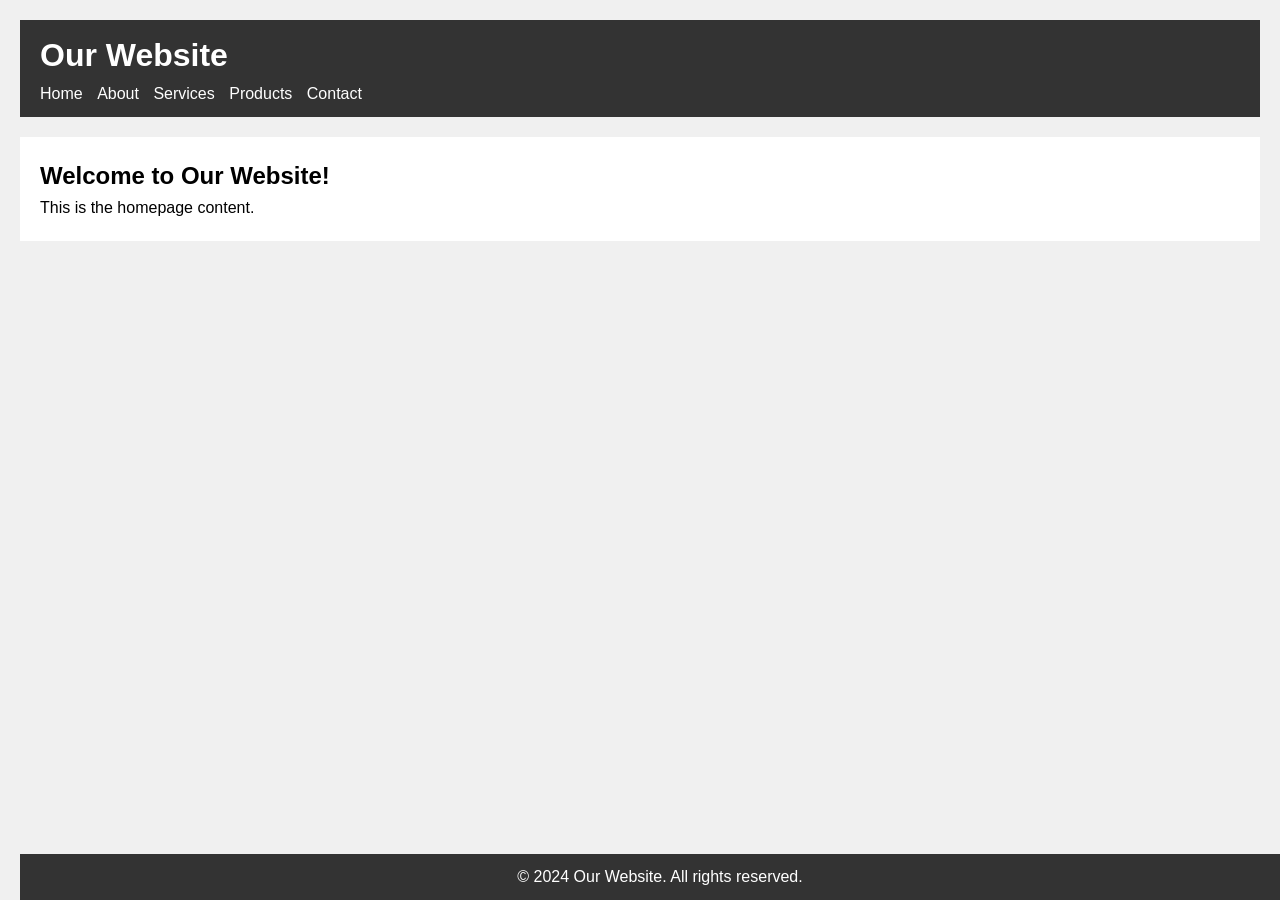
<file: day43/index.html>
<!DOCTYPE html>
<html lang="en">
<head>
    <meta charset="UTF-8">
    <meta name="viewport" content="width=device-width, initial-scale=1.0">
    <title>Home Page</title>
    <link rel="stylesheet" href="styles.css">
</head>
<body>
    <header>
        <h1>Our Website</h1>
        <nav>
            <ul>
                <li><a href="index.html">Home</a></li>
                <li><a href="about.html">About</a></li>
                <li><a href="services.html">Services</a></li>
                <li><a href="products.html">Products</a></li>
                <li><a href="contact.html">Contact</a></li>
            </ul>
        </nav>
    </header>

    <section class="content">
        <h2>Welcome to Our Website!</h2>
        <p>This is the homepage content.</p>
    </section>

    <footer>
        <p>&copy; 2024 Our Website. All rights reserved.</p>
    </footer>
</body>
</html>
</file>
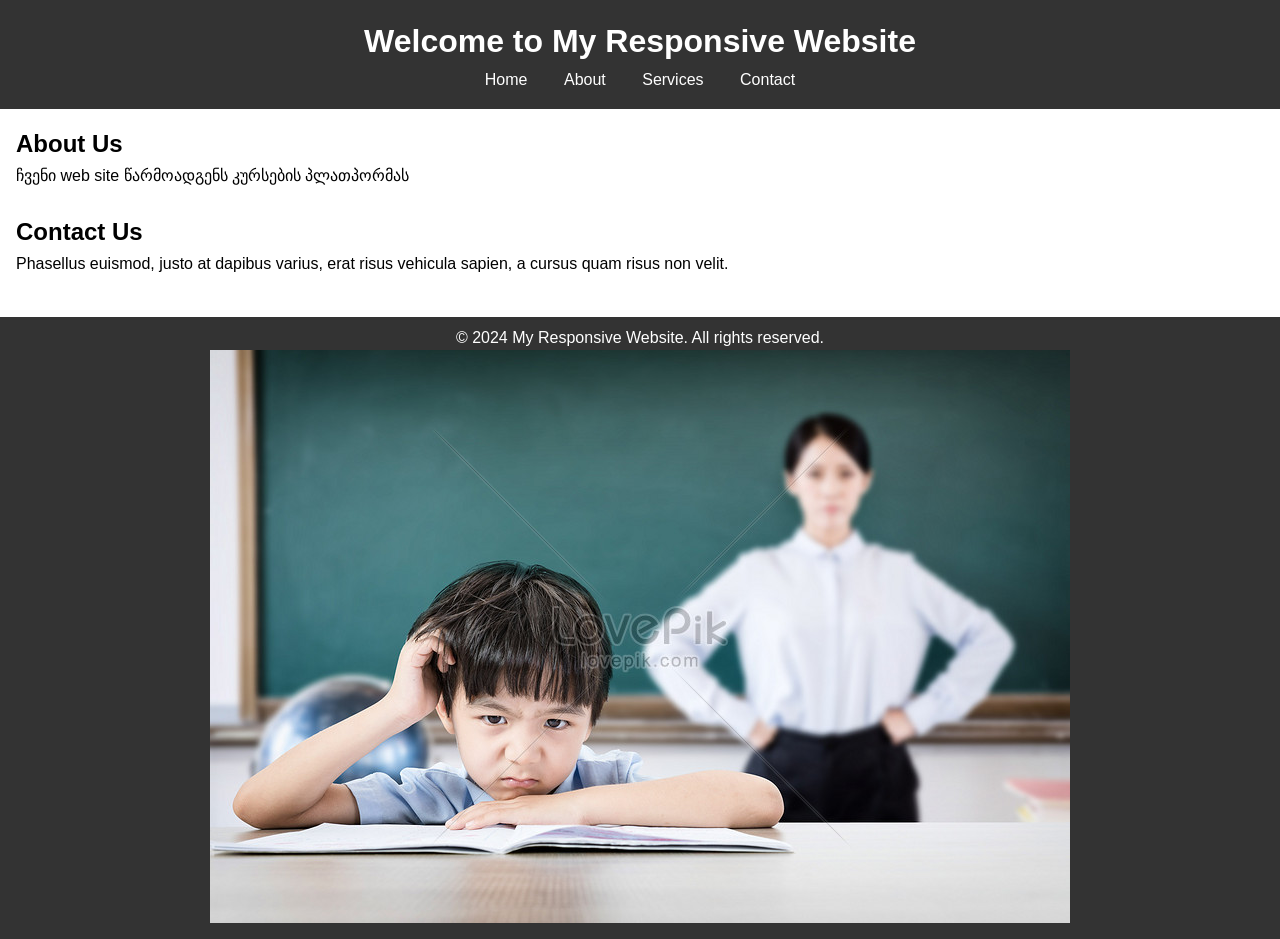
<file: day73/index.html>
<!DOCTYPE html>
<html lang="en">
<head>
    <meta charset="UTF-8">
    <meta name="viewport" content="width=device-width, initial-scale=1.0">
    <title>Responsive Website Example</title>
    <link rel="stylesheet" href="styles.css">
</head>
<body>
    <header>
        <h1>Welcome to My Responsive Website</h1>
        <nav>
            <ul>
                <li><a href="#">Home</a></li>
                <li><a href="#">About</a></li>
                <li><a href="#">Services</a></li>
                <li><a href="#">Contact</a></li>
            </ul>
        </nav>
    </header>

    <main>
        <section>
            <h2>About Us</h2>
            <p>ჩვენი web site წარმოადგენს კურსების პლათპორმას</p>
        </section>

        
           
         </section>

        <section>
            <h2>Contact Us</h2>
            <p>Phasellus euismod, justo at dapibus varius, erat risus vehicula sapien, a cursus quam risus non velit.</p>
        </section>
    </main>

    <footer>
        <p>&copy; 2024 My Responsive Website. All rights reserved.</p>
    <img src="8309.jpg_wh860.jpg" alt="">
    </footer>
</body>
</html>
</file>
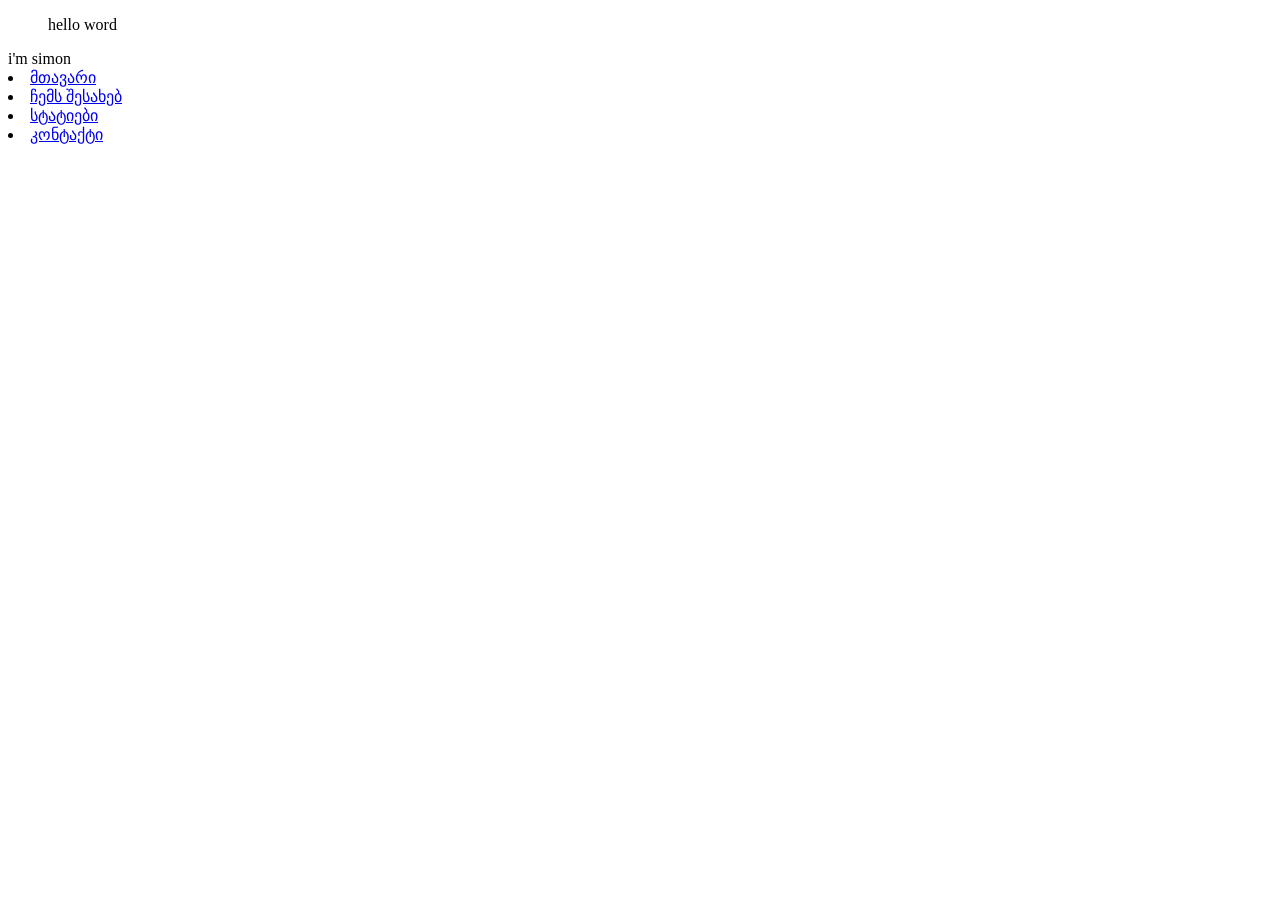
<file: day20/homework20-1.html>
<!DOCTYPE html>
<html lang="en">
 <meta http-equiv="X-UA-Compatible" content="IE=7">

 <meta name="description" content="my portfolio">

 <ul>hello word</ul>

      </ul>i'm simon</ul>


      <li><a href="#home">მთავარი</a></li>
                <li><a href="#about">ჩემს შესახებ</a></li>
                <li><a href="#articles">სტატიები</a></li>
                <li><a href="#contact">კონტაქტი</adf\
</file>
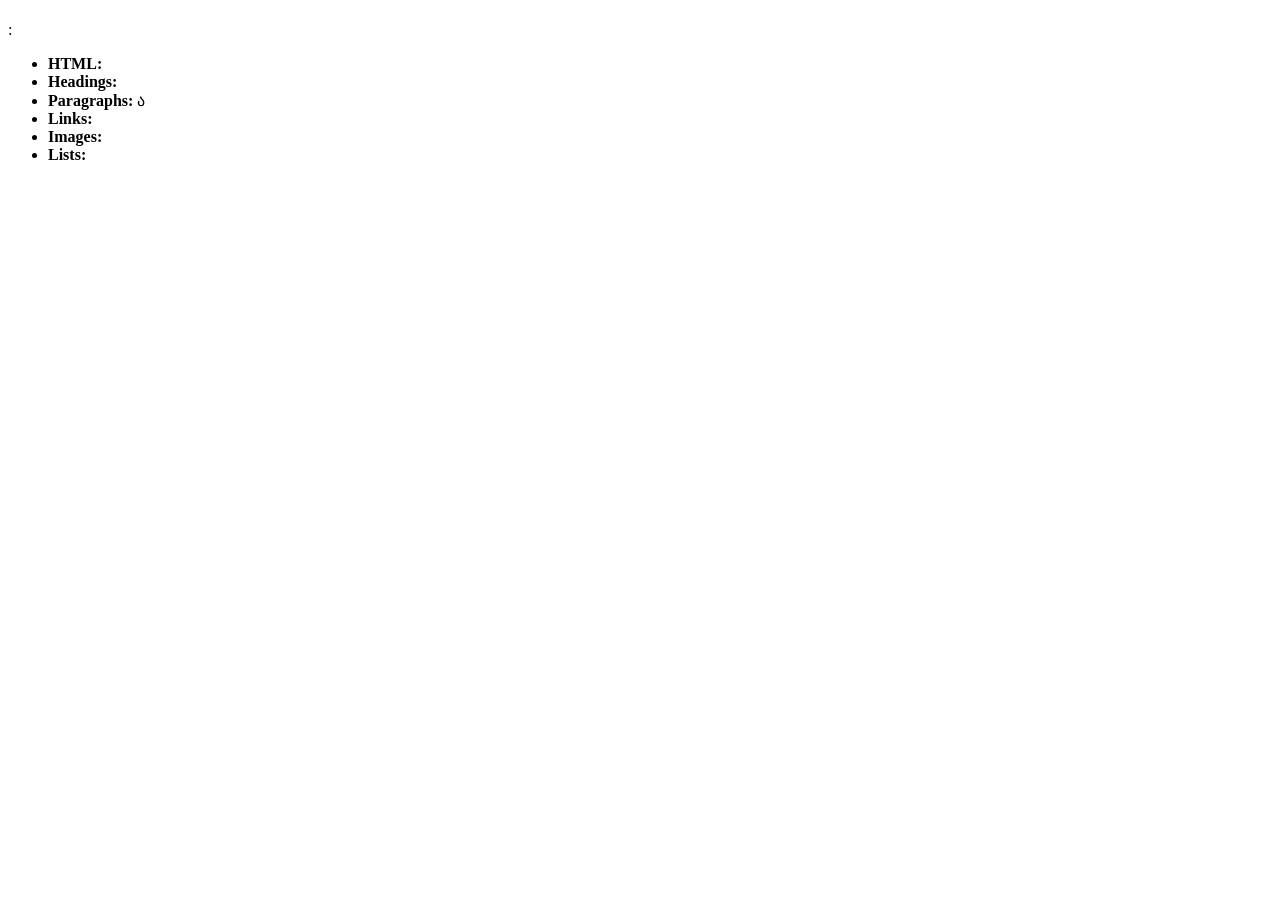
<file: day24/homework24-1.html>
<!DOCTYPE html>
<html lang="en">
<head>
    <meta charset="UTF-8">
    <meta name="viewport" content="width=device-width, initial-scale=1.0">
    <title>Today's Learning</title>
</head>
<body>
    <h1> </h1>
    <p>: </p>
    <ul>
        <li><strong>HTML:</strong> </li>
        <li><strong>Headings:</strong> </li>
        <li><strong>Paragraphs:</strong> ა</li>
        <li><strong>Links:</strong> </li>
        <li><strong>Images:</strong> </li>
        <li><strong>Lists:</strong> </li>
    </ul>
</body>
</html>
</file>
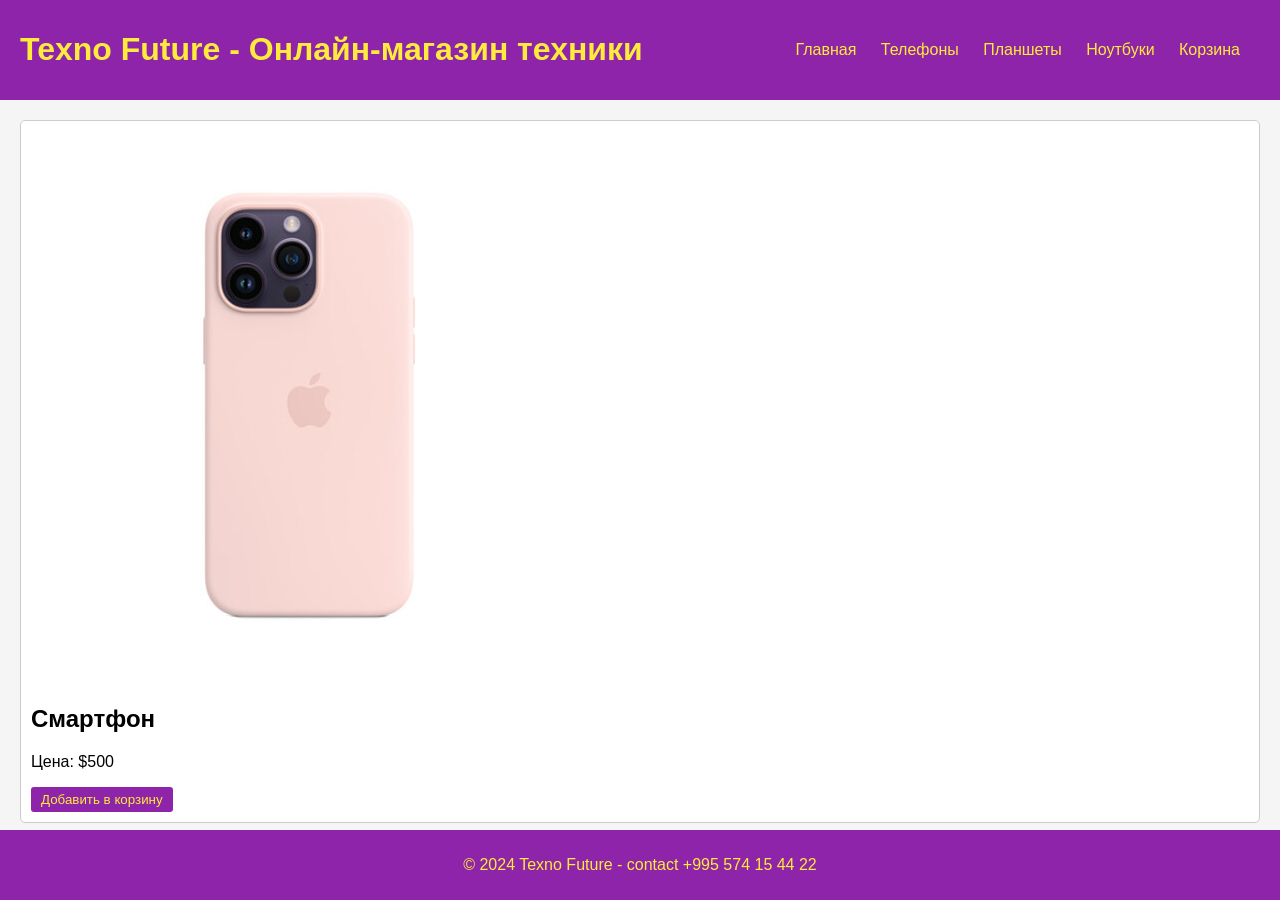
<file: day31/homework31-1.html>
<!DOCTYPE html>
<html lang="en">
<head>
    <meta charset="UTF-8">
    <meta name="viewport" content="width=device-width, initial-scale=1.0">
    <title>Texno Future - Онлайн-магазин техники</title>
    <link rel="stylesheet" href="homework31-2.css">
</head>
<body>
    <header>
        <h1>Texno Future - Онлайн-магазин техники</h1>
        <nav>
            <ul>
                <li><a href="#">Главная</a></li>
                <li><a href="#">Телефоны</a></li>
                <li><a href="#">Планшеты</a></li>
                <li><a href="#">Ноутбуки</a></li>
                <li><a href="#" id="cart">Корзина</a></li>
            </ul>
        </nav>
    </header>
    
    <main>
        <section id="products">
            <!-- Products will be dynamically added here via JavaScript -->
        </section>
    </main>

    <footer>
        <p>&copy; 2024 Texno Future - contact +995 574 15 44 22</p>
    </footer>

    <script src="bz.js"></script>
</body>
</html>
</file>
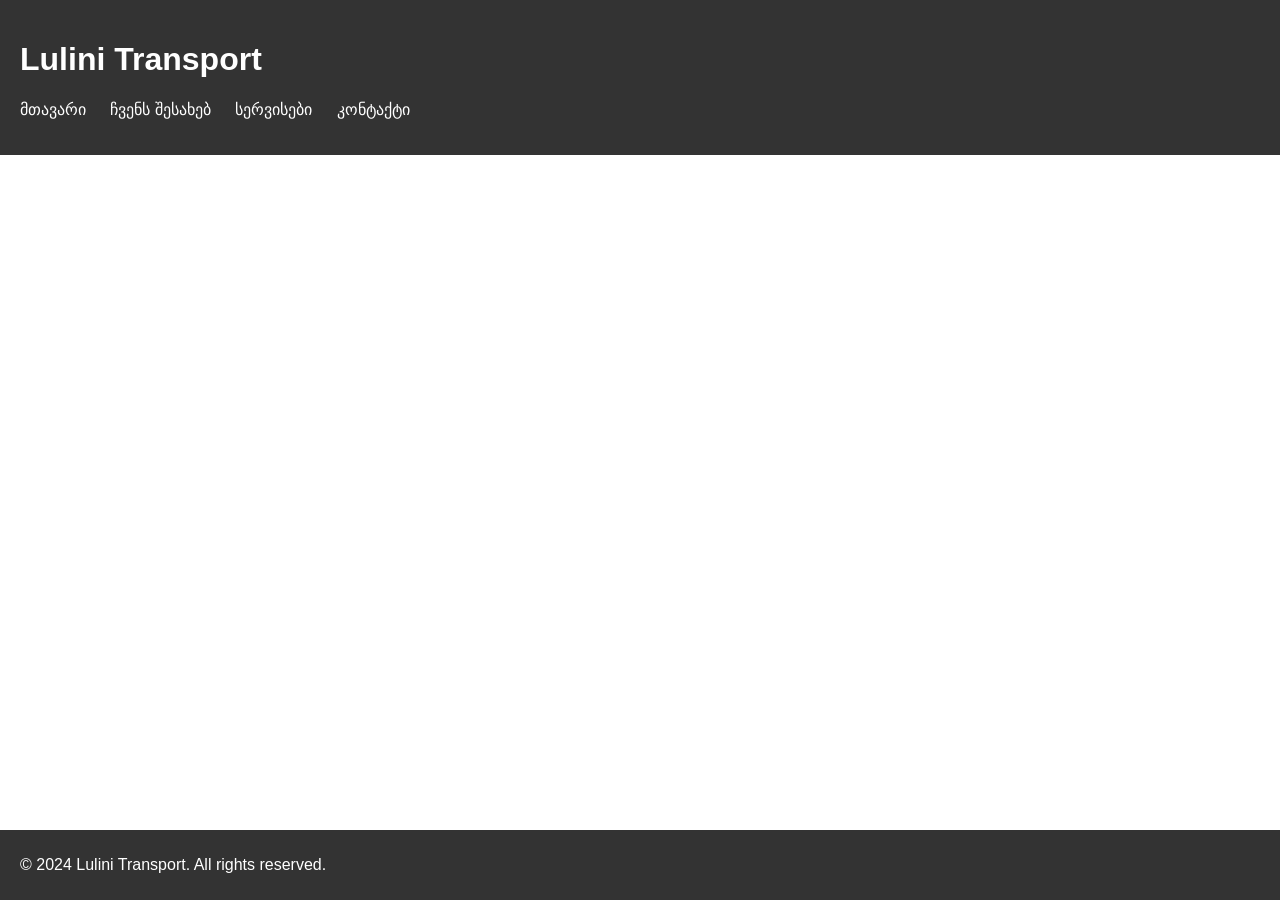
<file: day33/homework33-1.html>
<!DOCTYPE html>
<html lang="ka">
<head>
    <meta charset="UTF-8">
    <meta name="viewport" content="width=device-width, initial-scale=1.0">
    <title>Lulini Transport</title>
    <link rel="stylesheet" href="homework33-2.css">


</head>
<body>
    <header>
        <h1>Lulini Transport</h1>
        <nav>
            <ul>
                <li><a href="home.html">მთავარი</a></li>
                <li><a href="aboutuss.html">ჩვენს შესახებ</a></li>
                <li><a href="service.html">სერვისები</a></li>
                <li><a href="contact.html">კონტაქტი</a></li>
            </ul>
        </nav>
    </header>
    <main>
        <section>
            
            
        </section>
    </main>
    <footer>
        <p>© 2024 Lulini Transport. All rights reserved.</p>
    </footer>
    <script src="homework33-3.js"></script>
</body>
</html>
</file>
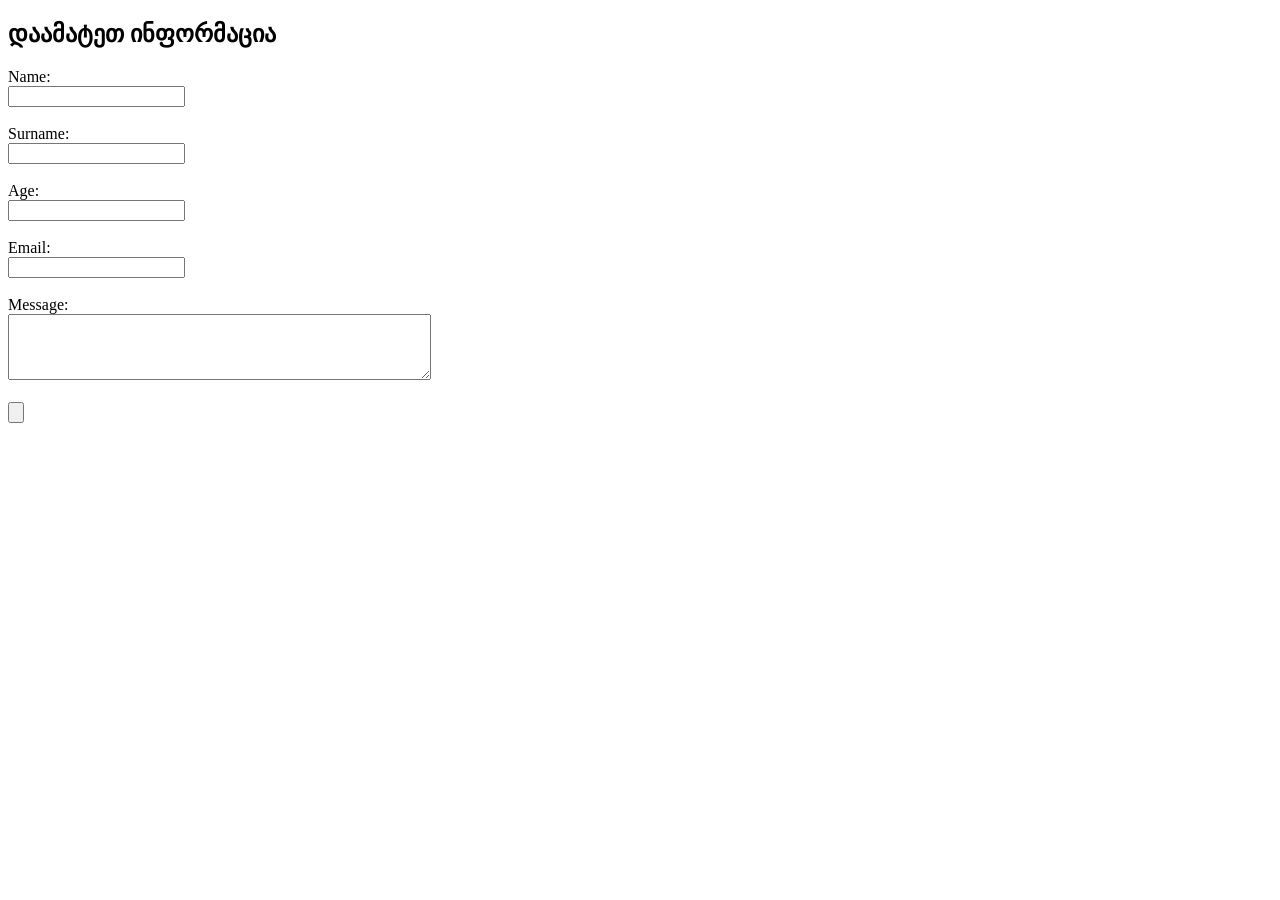
<file: day35/portfolio.html>
<!DOCTYPE html>
<html lang="en">
<head>
    <meta charset="UTF-8">
    <meta name="viewport" content="width=device-width, initial-scale=1.0">
    <title>Form Submission Example</title>
</head>
<body>
    <h2>დაამატეთ ინფორმაცია</h2>
    <form action="/submit-your-details" method="POST">
        <label for="name">Name:</label><br>
        <input type="text" id="name" name="name" required><br><br>
        
        <label for="surname">Surname:</label><br>
        <input type="text" id="surname" name="surname" required><br><br>
        
        <label for="age">Age:</label><br>
        <input type="number" id="age" name="age" required><br><br>
        
        <label for="mail">Email:</label><br>
        <input type="email" id="mail" name="mail" required><br><br>
        
        <label for="message">Message:</label><br>
        <textarea id="message" name="message" rows="4" cols="50" required></textarea><br><br>
        
        <input type="submit" value="">
    </form>
</body>
</html>
</file>
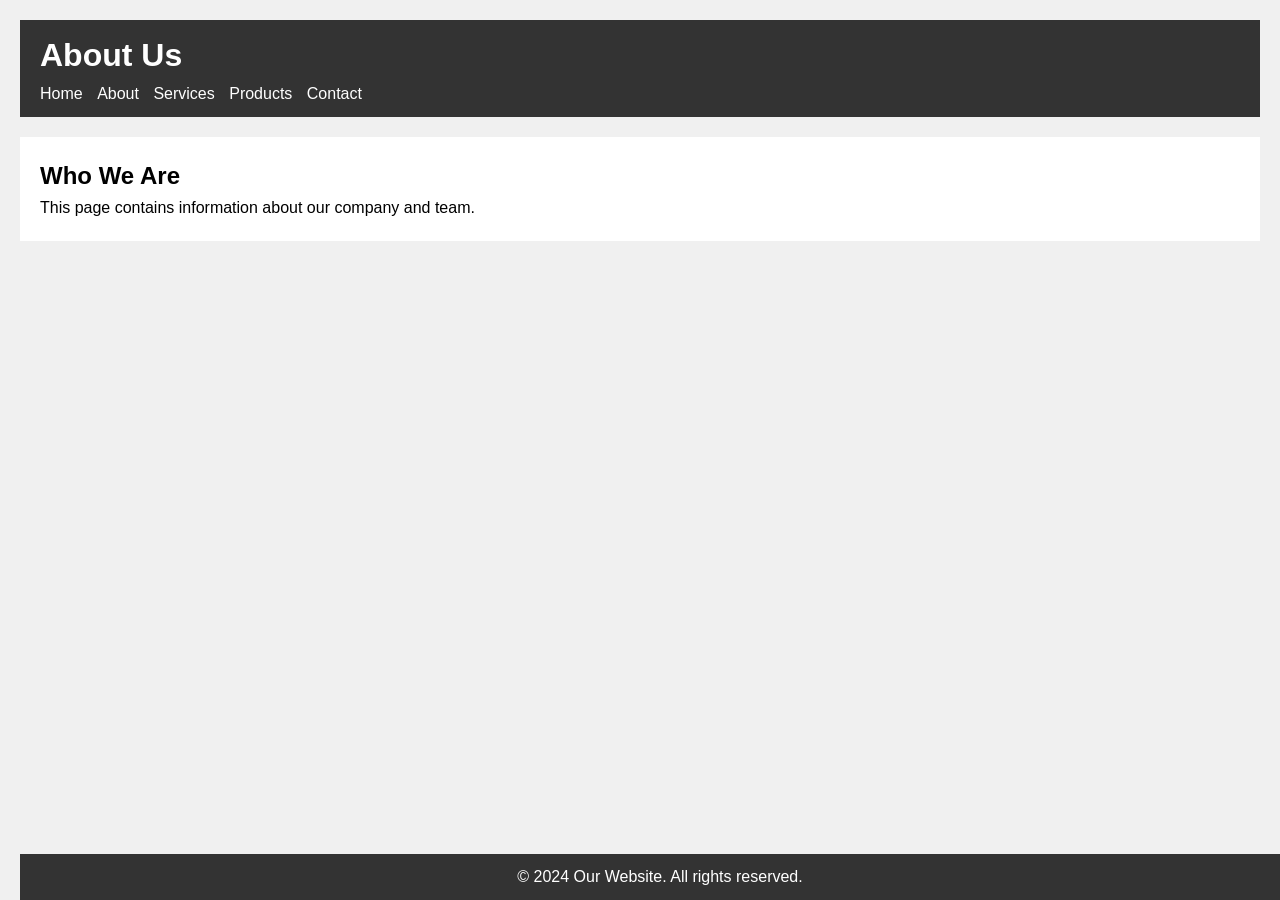
<file: day43/about.html>
<!DOCTYPE html>
<html lang="en">
<head>
    <meta charset="UTF-8">
    <meta name="viewport" content="width=device-width, initial-scale=1.0">
    <title>About Us</title>
    <link rel="stylesheet" href="styles.css">
</head>
<body>
    <header>
        <h1>About Us</h1>
        <nav>
            <ul>
                <li><a href="index.html">Home</a></li>
                <li><a href="about.html">About</a></li>
                <li><a href="services.html">Services</a></li>
                <li><a href="products.html">Products</a></li>
                <li><a href="contact.html">Contact</a></li>
            </ul>
        </nav>
    </header>

    <section class="content">
        <h2>Who We Are</h2>
        <p>This page contains information about our company and team.</p>
    </section>

    <footer>
        <p>&copy; 2024 Our Website. All rights reserved.</p>
    </footer>
</body>
</html>
</file>
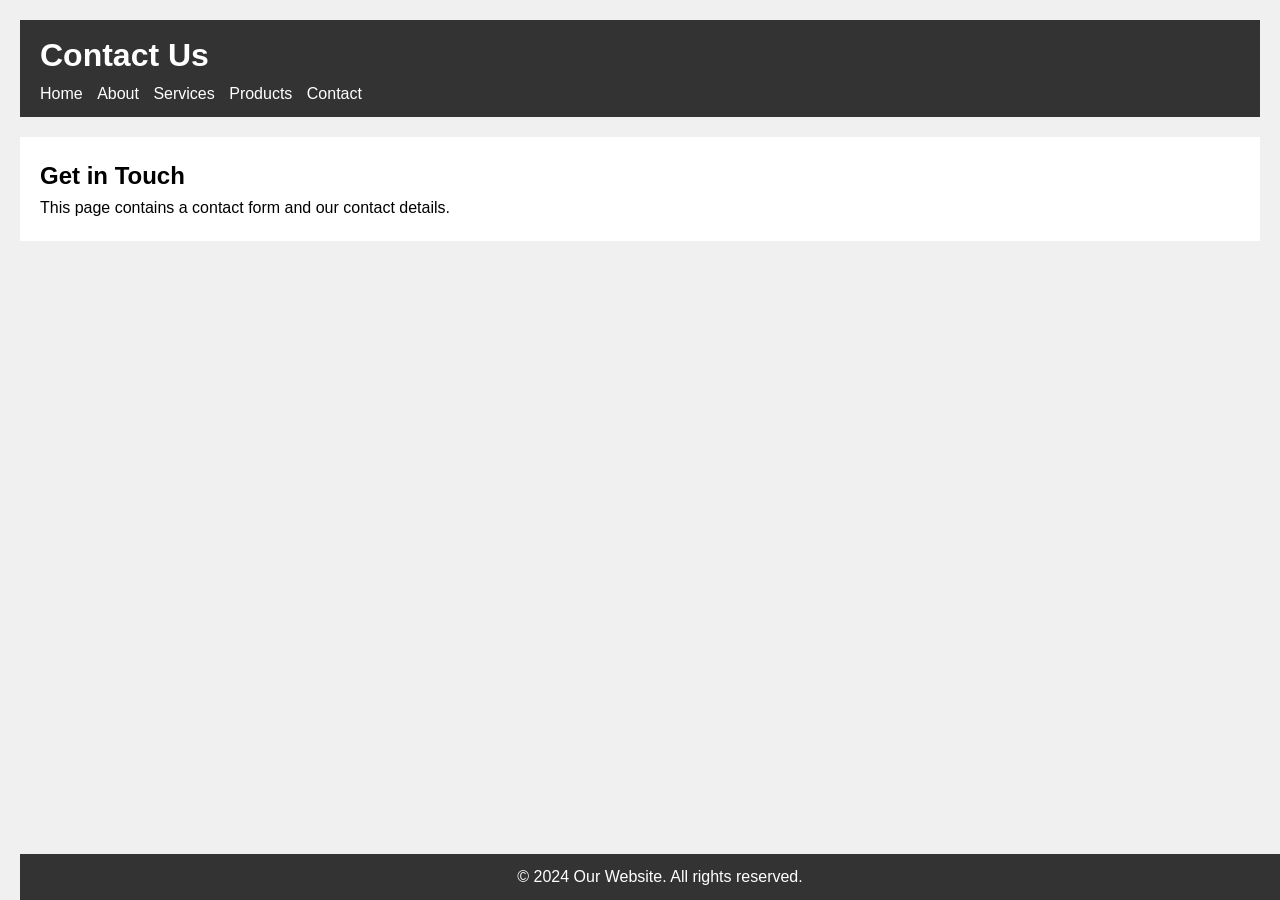
<file: day43/contact.html>
<!DOCTYPE html>
<html lang="en">
<head>
    <meta charset="UTF-8">
    <meta name="viewport" content="width=device-width, initial-scale=1.0">
    <title>Contact Us</title>
    <link rel="stylesheet" href="styles.css">
</head>
<body>
    <header>
        <h1>Contact Us</h1>
        <nav>
            <ul>
                <li><a href="index.html">Home</a></li>
                <li><a href="about.html">About</a></li>
                <li><a href="services.html">Services</a></li>
                <li><a href="products.html">Products</a></li>
                <li><a href="contact.html">Contact</a></li>
            </ul>
        </nav>
    </header>

    <section class="content">
        <h2>Get in Touch</h2>
        <p>This page contains a contact form and our contact details.</p>
    </section>

    <footer>
        <p>&copy; 2024 Our Website. All rights reserved.</p>
    </footer>
</body>
</html>
</file>
<file: day43/styles.css>
/* Reset some default styles */
body, h1, h2, p, ul {
    margin: 0;
    padding: 0;
}

body {
    font-family: Arial, sans-serif;
    line-height: 1.6;
    background-color: #f0f0f0;
    padding: 20px;
}

header {
    background-color: #333;
    color: #fff;
    padding: 10px 20px;
    margin-bottom: 20px;
}

header h1 {
    margin: 0;
}

nav ul {
    list-style-type: none;
}

nav ul li {
    display: inline;
    margin-right: 10px;
}

nav ul li a {
    color: #fff;
    text-decoration: none;
}

.content {
    background-color: #fff;
    padding: 20px;
    margin-bottom: 20px;
}

footer {
    background-color: #333;
    color: #fff;
    text-align: center;
    padding: 10px 0;
    position: fixed;
    bottom: 0;
    width: 100%;
}
</file>
<file: day73/styles.css>
* {
    margin: 0;
    padding: 0;
    box-sizing: border-box;
}


body {
    font-family: Arial, sans-serif;
    line-height: 1.6;
}

header {
    background: #333;
    color: #fff;
    padding: 1rem;
    text-align: center;
}

nav ul {
    list-style: none;
}

nav ul li {
    display: inline;
    margin: 0 1rem;
}

nav ul li a {
    color: #fff;
    text-decoration: none;
}


main {
    padding: 1rem;
}

section {
    margin-bottom: 1.5rem;
}

footer {
    background: #333;
    color: #fff;
    text-align: center;
    padding: 0.5rem;
}


@media (max-width: 768px) {
    nav ul {
        text-align: center;
        padding-top: 1rem;
    }

    nav ul li {
        display: block;
        margin: 0.5rem 0;
    }
}

@media (max-width: 480px) {
    header h1 {
        font-size: 1.5rem;
    }

    nav ul li a {
        font-size: 0.9rem;
    }

    main {
        padding: 0.5rem;
    }
}
</file>
<file: day31/homework31-2.css>
/* Basic styling */
body {
    font-family: Arial, sans-serif;
    margin: 0;
    padding: 0;
    background-color: #F5F5F5; /* Светло-серый фон */
}

header {
    background-color: #8E24AA; /* Фиолетово-красный */
    color: #FFEB3B; /* Жёлтый */
    padding: 10px 20px;
    display: flex;
    justify-content: space-between;
    align-items: center;
}

nav ul {
    list-style-type: none;
    padding: 0;
}

nav ul li {
    display: inline;
    margin-right: 20px;
}

nav ul li a {
    color: #FFEB3B; /* Жёлтый */
    text-decoration: none;
}

main {
    padding: 20px;
}

.product {
    border: 1px solid #ccc;
    border-radius: 5px;
    padding: 10px;
    margin-bottom: 20px;
    background-color: #FFF; /* Белый фон */
}

.product img {
    max-width: 100%;
}

button {
    background-color: #8E24AA; /* Фиолетово-красный */
    color: #FFEB3B; /* Жёлтый */
    border: none;
    padding: 5px 10px;
    border-radius: 3px;
    cursor: pointer;
}

footer {
    background-color: #8E24AA; /* Фиолетово-красный */
    color: #FFEB3B; /* Жёлтый */
    text-align: center;
    padding: 10px 0;
    position: fixed;
    bottom: 0;
    width: 100%;
}
</file>
<file: day33/homework33-2.css>
body {
    font-family: Arial, sans-serif;
    margin: 0;
    padding: 0;
}

header {
    background-color: #333;
    color: #fff;
    padding: 20px;
}

nav ul {
    list-style-type: none;
    padding: 0;
}

nav ul li {
    display: inline;
    margin-right: 20px;
}

nav ul li a {
    color: #fff;
    text-decoration: none;
}

main {
    padding: 20px;
}

footer {
    background-color: #333;
    color: #fff;
    padding: 10px 20px;
    position: fixed;
    bottom: 0;
    width: 100%;
}
</file>
